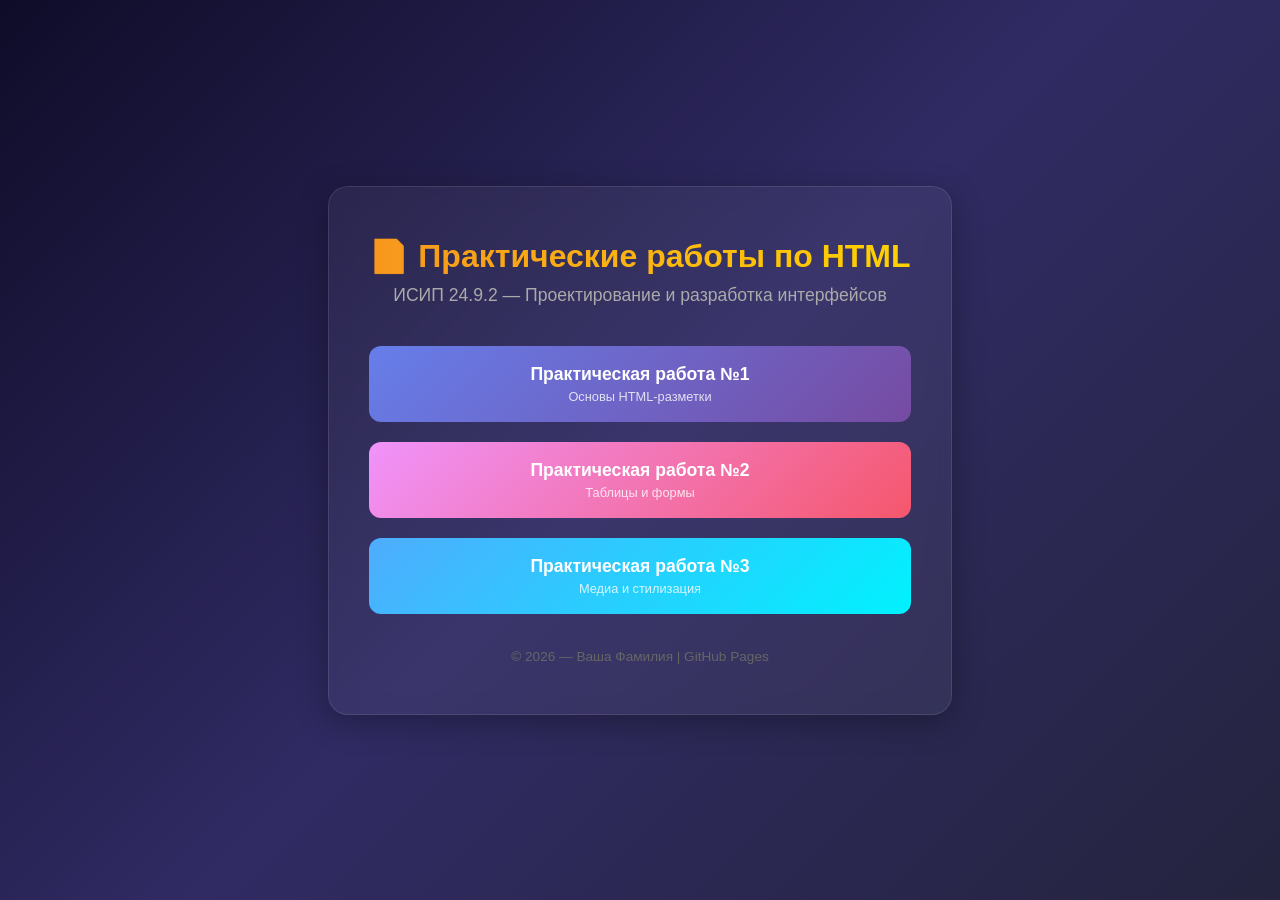
<file: index.html>
<!DOCTYPE html>
<html lang="ru">
<head>
    <meta charset="UTF-8">
    <meta name="viewport" content="width=device-width, initial-scale=1.0">
    <title>Практические работы по HTML</title>
    <style>
        *{
            margin: 0;
            padding: 0;
            box-sizing: border-box;
        }

        body {
            font-family: 'Segoe UI', Tahoma, Geneva, Verdana, sans-serif;
            background: linear-gradient(135deg, #0f0c29, #302b63, #24243e);
            min-height: 100vh;
            display: flex;
            justify-content: center;
            align-items: center;
            color: #fff;
        }

        .container {
            text-align: center;
            max-width: 700px;
            padding: 50px 40px;
            background: rgba(255, 255, 255, 0.05);
            border-radius: 20px;
            backdrop-filter: blur(10px);
            border: 1px solid rgba(255, 255, 255, 0.1);
            box-shadow: 0 8px 32px rgba(0, 0, 0, 0.3);
        }

        h1 {
            font-size: 2rem;
            margin-bottom: 10px;
            background: linear-gradient(90deg, #f7971e, #ffd200);
            -webkit-background-clip: text;
            -webkit-text-fill-color: transparent;
        }

        p.subtitle {
            font-size: 1.1rem;
            color: #aaa;
            margin-bottom: 40px;
        }

        .buttons {
            display: flex;
            flex-direction: column;
            gap: 20px;
        }

        .btn {
            display: block;
            padding: 18px 30px;
            font-size: 1.1rem;
            font-weight: 600;
            text-decoration: none;
            color: #fff;
            border-radius: 12px;
            transition: transform 0.2s ease, box-shadow 0.2s ease;
            position: relative;
            overflow: hidden;
        }

        .btn:hover {
            transform: translateY(-3px);
            box-shadow: 0 6px 20px rgba(0, 0, 0, 0.3);
        }

        .btn:active {
            transform: translateY(0);
        }

        .btn-1 {
            background: linear-gradient(135deg, #667eea, #764ba2);
        }

        .btn-2 {
            background: linear-gradient(135deg, #f093fb, #f5576c);
        }

        .btn-3 {
            background: linear-gradient(135deg, #4facfe, #00f2fe);
        }

        .btn span {
            display: block;
            font-size: 0.8rem;
            font-weight: 400;
            opacity: 0.8;
            margin-top: 4px;
        }

        footer {
            margin-top: 35px;
            font-size: 0.85rem;
            color: #666;
        }
    </style>
</head>
<body>
    <div class="container">
        <h1>📄 Практические работы по HTML</h1>
        <p class="subtitle">ИСИП 24.9.2 — Проектирование и разработка интерфейсов</p>

        <div class="buttons">
            <a href="practice-1.html" class="btn btn-1">
                Практическая работа №1
                <span>Основы HTML-разметки</span>
            </a>

            <a href="practice-2.html" class="btn btn-2">
                Практическая работа №2
                <span>Таблицы и формы</span>
            </a>

            <a href="practice-3.html" class="btn btn-3">
                Практическая работа №3
                <span>Медиа и стилизация</span>
            </a>
        </div>

        <footer>
            © 2026 — Ваша Фамилия | GitHub Pages
        </footer>
    </div>
</body>
</html>
</file>
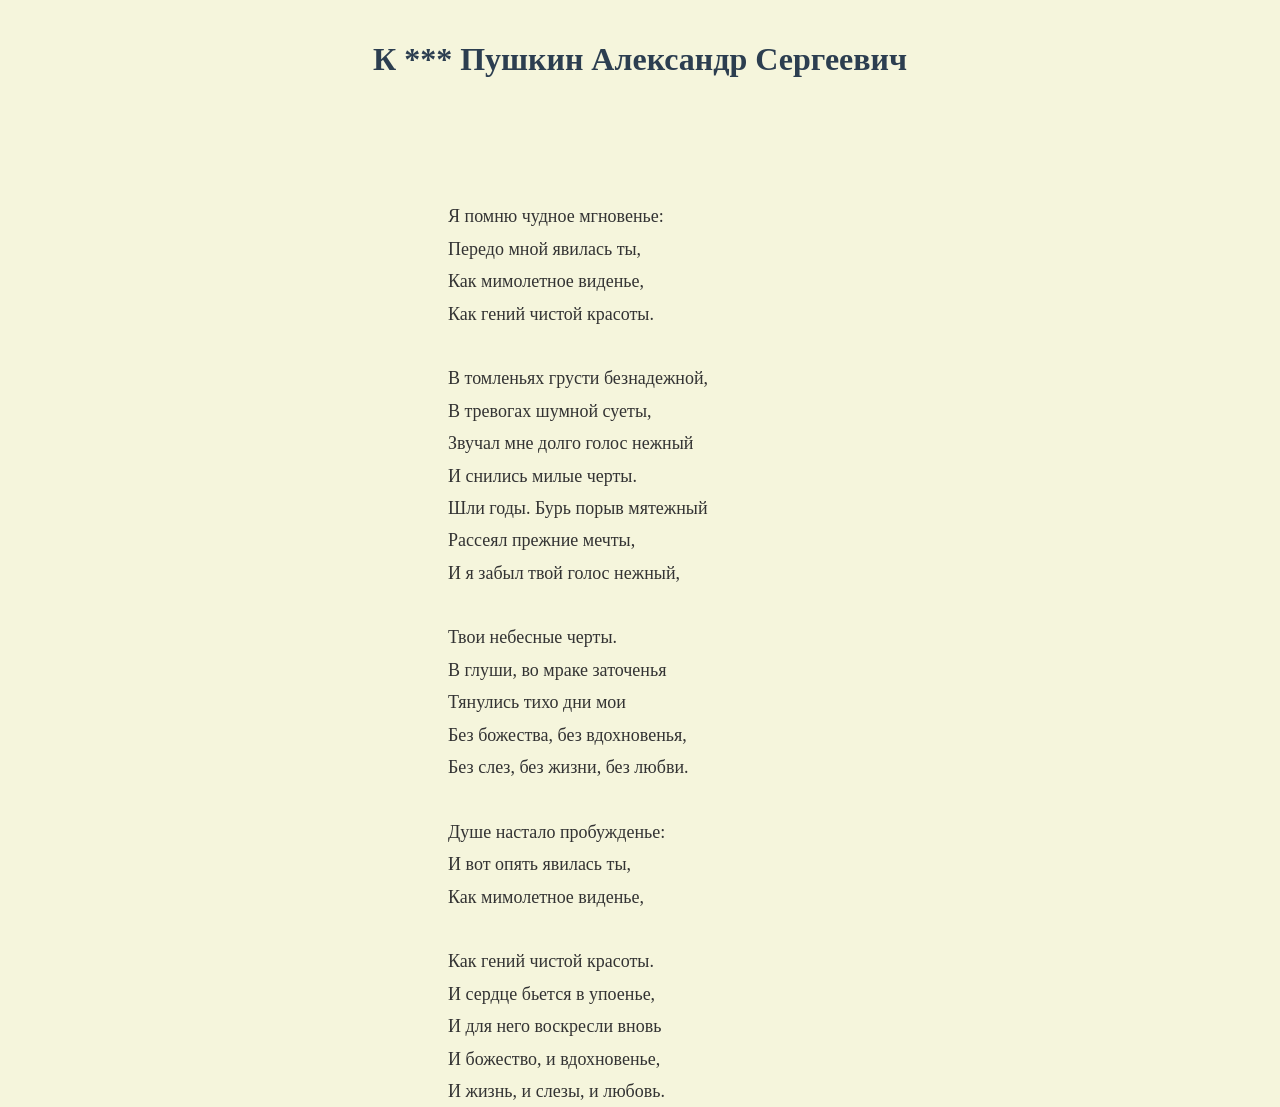
<file: practice-2.html>
<!DOCTYPE html>
<html lang="ru">
<head>
    <meta charset="UTF-8">
    <meta name="viewport" content="width=device-width, initial-scale=1.0">
    <link rel="stylesheet" href="styles/style-2.css">
    <!DOCTYPE html>
    <h1>К *** Пушкин Александр Сергеевич</h1>

    <p>
       <br>
        Я помню чудное мгновенье:<br>
        Передо мной явилась ты,<br>
        Как мимолетное виденье,<br>
        Как гений чистой красоты.<br>
        <br>В томленьях грусти безнадежной,</br>
        В тревогах шумной суеты,<br>
        Звучал мне долго голос нежный<br>
        И снились милые черты.<br>
        Шли годы. Бурь порыв мятежный<br>
        Рассеял прежние мечты,<br>
        И я забыл твой голос нежный,<br>
        <br>Твои небесные черты.</br>
        В глуши, во мраке заточенья<br>
        Тянулись тихо дни мои<br>
        Без божества, без вдохновенья,<br>
        Без слез, без жизни, без любви.<br>
        <br>Душе настало пробужденье:</br>
        И вот опять явилась ты,<br>
        Как мимолетное виденье,<br>
        <br>Как гений чистой красоты.</br>
        И сердце бьется в упоенье,<br>
        И для него воскресли вновь<br>
        И божество, и вдохновенье,<br>
        И жизнь, и слезы, и любовь. 
            
    </p>

        <src="images/pushkin.webp">
</head>
<body>
    
</body>
</html>
</file>
<file: styles/style-2.css>
body {
    background-color: #f5f5dc;
    margin: 0;
    padding: 20px;
}

h1 {
    text-align: center;
    color: #2c3e50;
    font-family: 'Georgia', serif;
}

p {
    position: absolute;
    left: 35%;
    top: 150px;
    font-size: 18px;
    line-height: 1.8;
    max-width: 500px;
    color: #333;
    font-family: 'Times New Roman', serif;
}

img {
    position: absolute;
    left: 50%;
    top: 150px;
    width: 250px;
    height: auto;
    border: 5px solid #8b4513;
    border-radius: 10px; 
}
</file>
